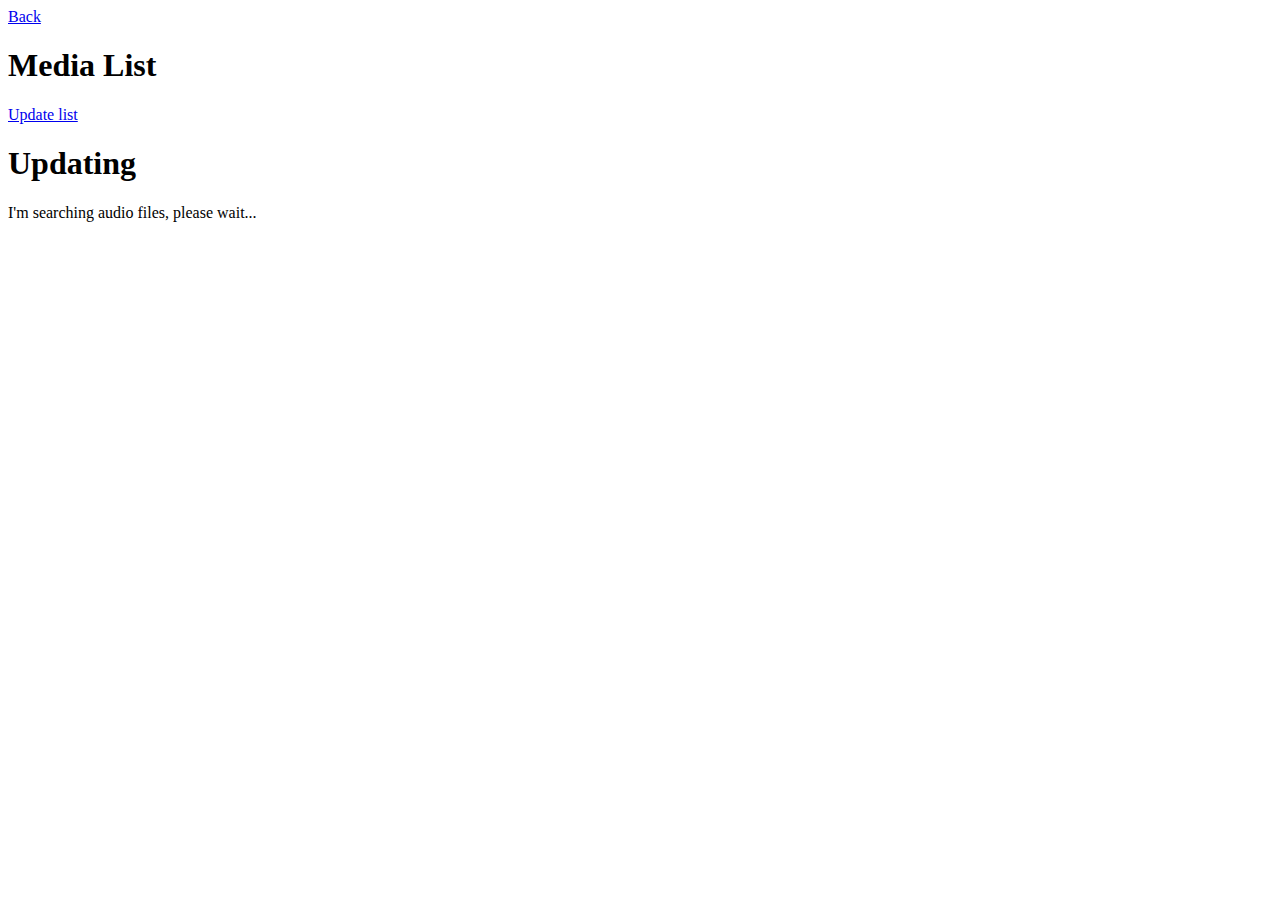
<file: musiclist.html>
<!DOCTYPE html>
<html>
   <head>
      <meta charset="UTF-8" />
      <meta name="viewport" content="width=device-width, initial-scale=1">
   </head>
   <body>
      <div id="files-list-page" data-role="page">
         <header data-role="header">
            <a href="#" data-icon="back" data-iconpos="notext" data-rel="back" title="Go back">Back</a>
            <h1>Media List</h1>
            <a href="#" id="update-button" data-icon="refresh" data-iconpos="notext">Update list</a>
         </header>
         <div data-role="content">
            <ul id="files-list" data-role="listview" data-autodividers="true" data-filter="true" data-split-icon="delete">
            </ul>
         </div>
         <footer data-role="footer">
         </footer>
      <div id="waiting-popup" data-role="popup" data-position-to="window" data-dismissible="false">
         <header data-role="header">
            <h1>Updating</h1>
         </header>
         <div data-role="content">
            <p>I'm searching audio files, please wait...</p>
         </div>
      </div>
      </div>
   </body>
</html>
</file>
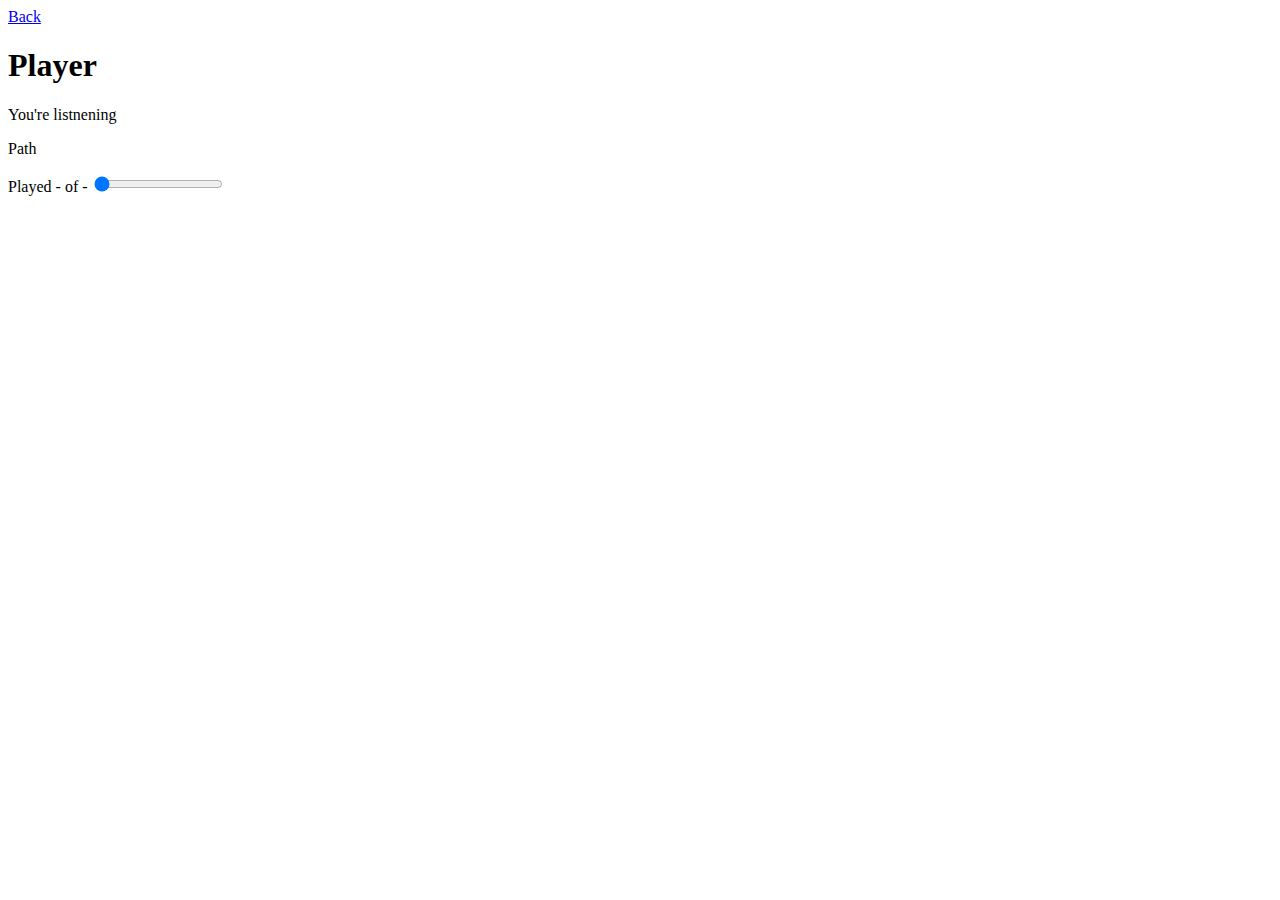
<file: player.html>
<!DOCTYPE html>
<html>
   <head>
      <meta charset="UTF-8" />
      <meta name="viewport" content="width=device-width, initial-scale=1">
   </head>
   <body>
      <div id="player-page" data-role="page">
         <header data-role="header">
            <a href="#" data-icon="back" data-iconpos="notext" data-rel="back" title="Go back">Back</a>
            <h1>Player</h1>
         </header>
         <div data-role="content">
            <div id="player">
               <div id="media-info">
                  <p>You're listnening <span id="media-name"></span></p>
                  <p>Path <span id="media-path"></span></p>
                  <div>
                     Played <label id="media-played">-</label> of <label id="media-duration">-</label>
                     <input type="range" name="time-slider" id="time-slider" value="0" min="0" max="100" data-highlight="true" />
                  </div>
               </div>
               <a href="#" id="player-play" title="Play / Pause"></a>
               <a href="#" id="player-stop" title="Stop"></a>
            </div>
         </div>
         <footer data-role="footer">

         </footer>
      </div>
   </body>
</html>
</file>
